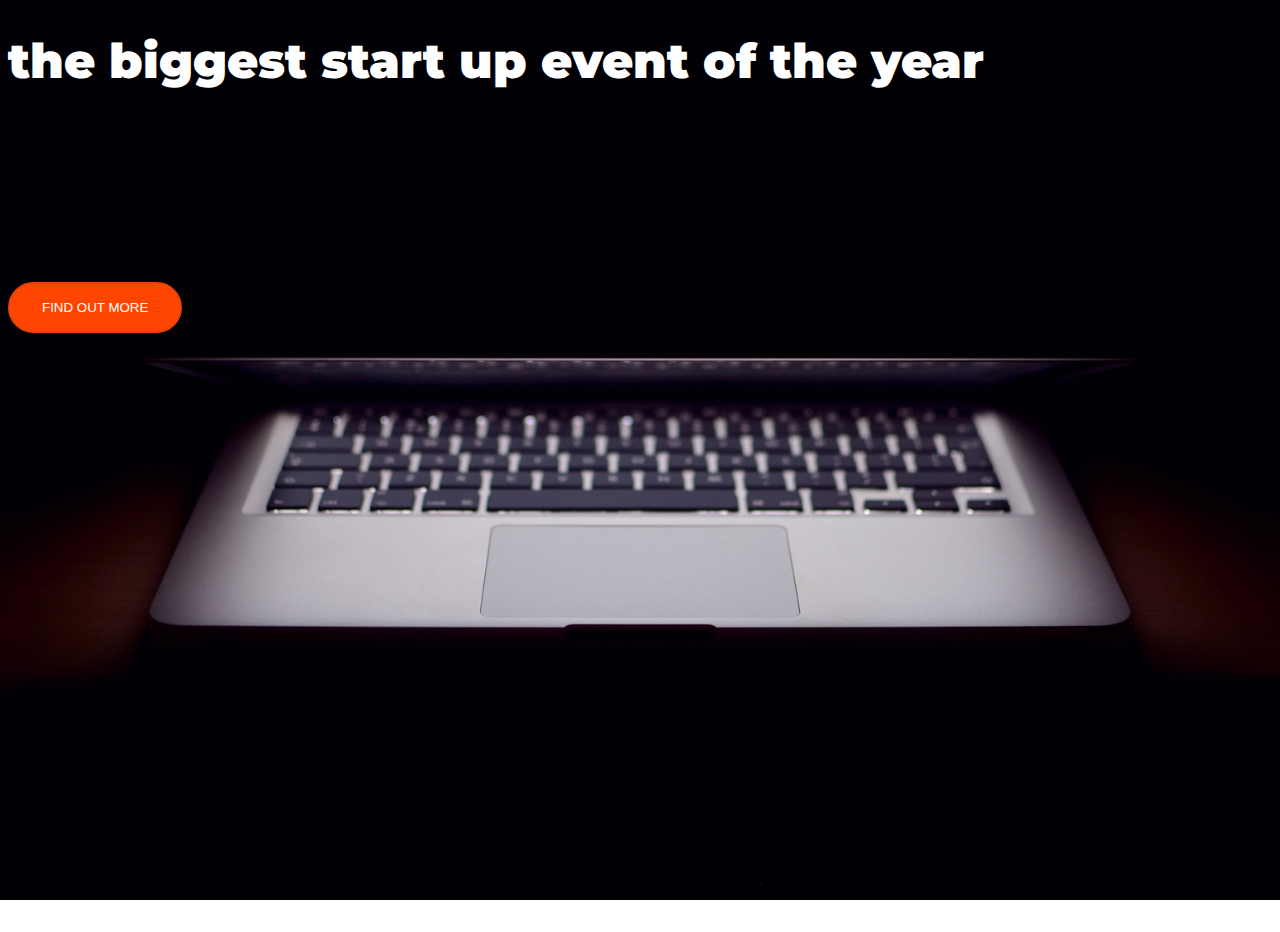
<file: index.html>
<!DOCTYPE html>
<html>
  <head>
    <title>Startup</title>

    <meta charset="utf-8">
    <meta name="viewport" content="width=device-width, initial-scale=1, shrink-to-fit=no">
    
    <!-- Google Fonts -->
    <link href="https://fonts.googleapis.com/css?family=Montserrat" rel="stylesheet">

    <!-- Bootstrap CSS from a CDN. This way you don't have to include the bootstrap file yourself -->
    <link href="https://cdn.jsdelivr.net/npm/bootstrap@5.2.0-beta1/dist/css/bootstrap.min.css" rel="stylesheet" integrity="sha384-0evHe/X+R7YkIZDRvuzKMRqM+OrBnVFBL6DOitfPri4tjfHxaWutUpFmBp4vmVor" crossorigin="anonymous">
    
    <!-- Your own stylesheet -->
    <link rel="stylesheet" type="text/css" href="style.css">
  </head>

  <body>
      <div class="container d-flex align-items-center h-100">
          <div class="row">
            <header class="text-center col-12">
              <h1 class="text-uppercase"><strong>the biggest start up event of the year</strong></h1>
            </header>
           <div class="buffer col-12"></div>
            <section class="text-center col-12">
              <a href="https://mailchi.mp/38d651557166/startuplinh">
                <button class="btn btn-warning">Find Out More</button>
              </a>
              
            </section>
          </div>
      </div>
  </body>
</html>
</file>
<file: style.css>
body,
html {
  width: 100%;
  height: 100%;
  font-family: 'Montserrat', sans-serif;
  background: url(header.jpg) no-repeat center center fixed; 
  -webkit-background-size: cover;
  -moz-background-size: cover;
  -o-background-size: cover;
  background-size: cover;

}

h1{
  color:  #ffffff;
  font-size: 3rem;
}

.buffer{
  height: 10rem;
}



.btn-warning{
  color: #ffffff;
  background-color: orangered;
  border: 2px solid #e94205;
  border-radius: 150px;
  padding: 1rem 2rem;
  text-transform: uppercase;
}

.btn-warning:hover{
  background-color: #e94205;
  border: 2.5px solid #e94205;
  color: #ffffff;
}
</file>
